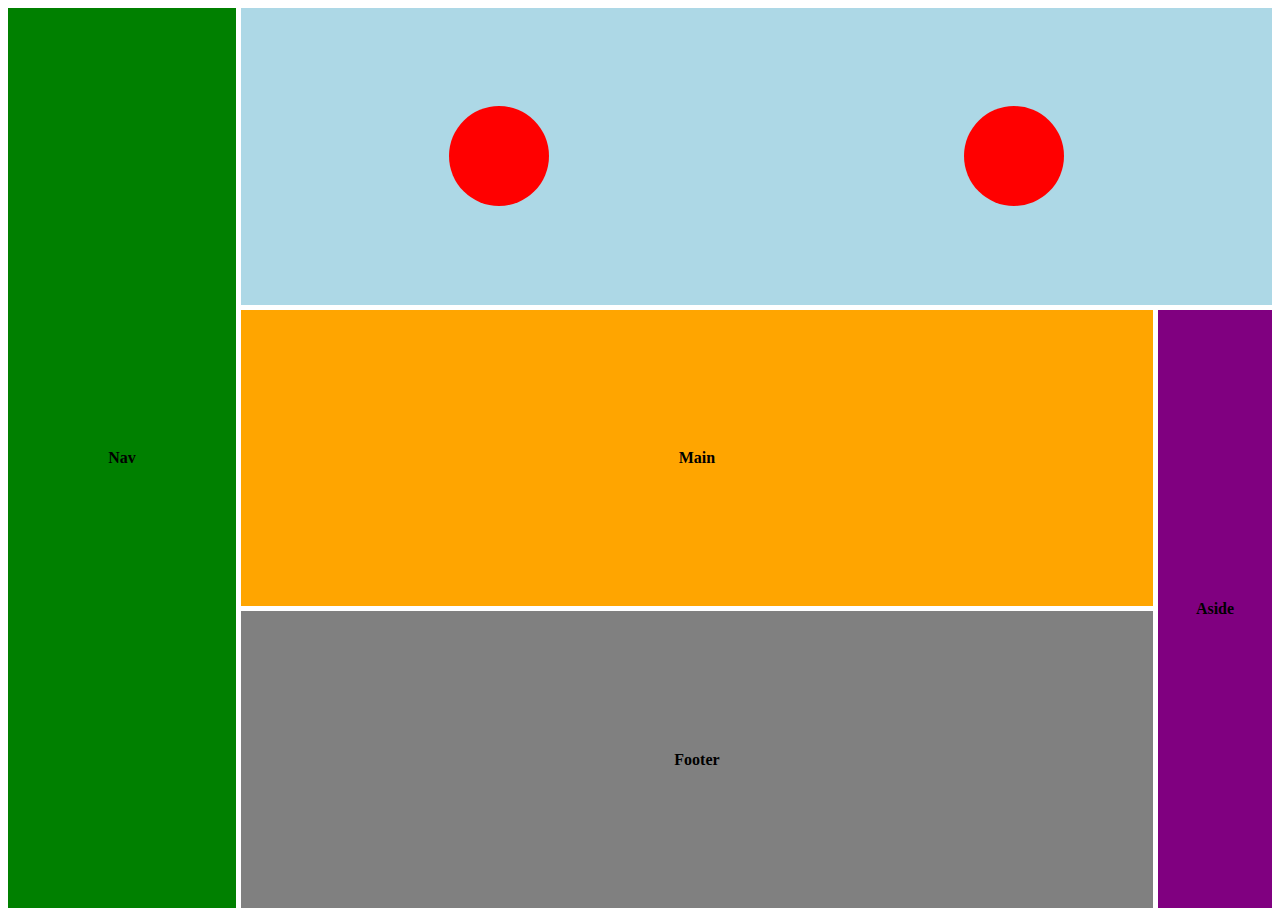
<file: public/grid.html>
<!DOCTYPE html>
<html>
<head>
	<title>Grid</title>
	<style type="text/css">
		.grid-container {
		  	display: grid;
		  	grid-template-columns: 1fr 4fr .5fr;
		  	grid-template-rows: 1fr 1fr 1fr;
		  	height: 100vh;
		  	grid-column-gap: 5px;
		  	grid-row-gap: 5px;
		  	grid-template-areas: 
		  		"nav header header"
		  		"nav main aside"
		  		"nav footer aside"; 
		  	/*
		  	grid-template-columns: 24vw 50vw 24vw;
		  	grid-template-rows: 25vh 60vh 15vh;
		  	
		  	
		  	
		  	
		  	
		  	*/

		}
		.grid-item{
			display: flex;
			justify-content: center;
			align-items: center;
			font-weight: bold;
			
		}

		header{
			display: flex;
			flex-direction: row;
			justify-content: space-around !important;
			background: lightblue;
			grid-area: header;
			/*
			grid-column: 1 / span 3;
			grid-row: 1;
			
			
  			*/
		}

		nav{
			grid-area: nav;
			background: green;
			
			/*
			grid-row: 2 / span 2;
			grid-column: 1;
			*/
		}

		main{
			grid-area: main;
			background: orange;
			flex-direction: column;
		}

		aside{
			grid-area: aside;
			background: purple;
			
		}

		footer{
			
			grid-area: footer;
			background: gray;
			/*
			grid-column: 2 / span 2;
			grid-row: 3;
			*/
		}

		 .grid-container2>div {
			background: blue;
			width: 75px;
			height: 75px;
			border-radius: 10px;
			display: flex;
			justify-content: center;
			align-items: center;
			
		}

		.grid-container2{
			display: grid;
			grid-template-columns: auto auto auto;
			grid-template-rows: auto auto;
			width: 35vw;
			height: 35vh;
			justify-content: space-between;
			align-content: space-around;
		}

		.circle{
			background: red;
			width: 100px;
			height: 100px;
			border-radius: 50%
		}
	</style>
</head>
<body>
	<div class="grid-container">
		<header class="grid-item">
			
			<div class="circle"></div>
			<div class="circle"></div>
			<!-- 
			<p>Header</p>
			 -->
		</header>
		<nav class="grid-item"> 
			<p>Nav</p>
		</nav>
		<main class="grid-item">
			<p>Main</p>
			<!--
			<div class="grid-container2">
				<div>1</div>
				<div>2</div>
				<div>3</div>
				<div>4</div>
				<div>5</div>
				<div>6</div>
			</div>
		-->
		</main>
		<aside class="grid-item">
			<p>Aside</p>
		</aside>
		<footer class="grid-item">
			<p>Footer</p>
		</footer>
	</div>
</body>
</html>
</file>
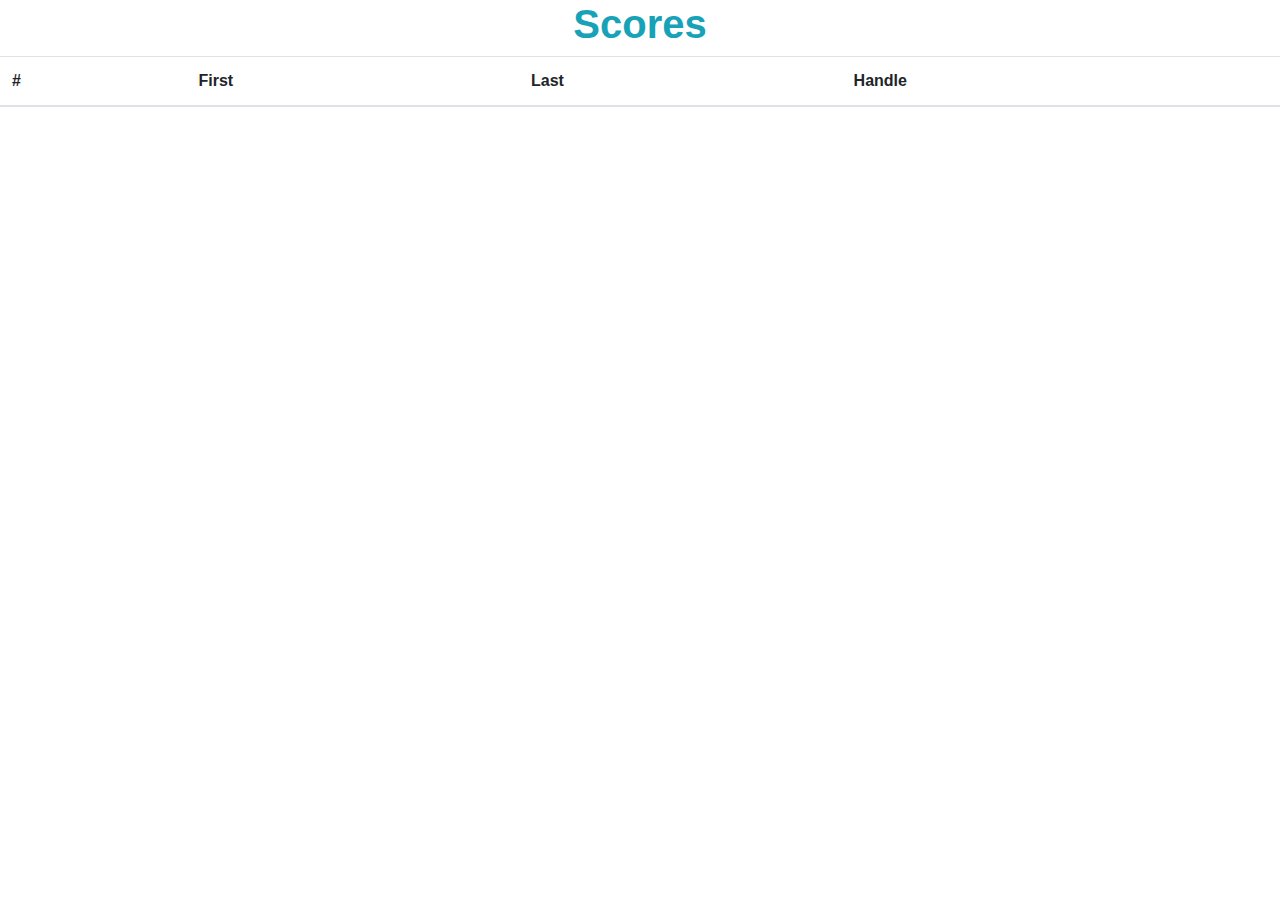
<file: public/scores.html>
<!DOCTYPE html>
 <html>
     <head>
        <meta charset="utf-8">
        <meta http-equiv="X-UA-Compatible" content="IE=edge">
        <meta name="viewport" content="width=device-width,initial-scale=1.0">
        <meta name='apple-mobile-web-app-capable' content='yes'>
        <meta name='mobile-web-app-capable' content='yes'>
        <meta name='apple-mobile-web-app-status-bar-style' content='black-translucent'>
        <meta name="google-signin-scope" content="profile email">
        <meta name="google-signin-client_id" content="MY_CLIENT_ID_ON_GOOGLE_DEV.apps.googleusercontent.com">
        <script src="https://apis.google.com/js/api.js"></script>
        <script src="https://apis.google.com/js/platform.js" async defer></script>
        <!-- ICONO -->
        <link rel='icon' href='pikaicono.png'>
        <link rel='apple-touch-icon' href='pikaicono'>
        <link rel='shortcut icon' sizes='256x256' href='pikaicono'>
        <link rel="stylesheet" href="https://stackpath.bootstrapcdn.com/bootstrap/4.4.1/css/bootstrap.min.css" integrity="sha384-Vkoo8x4CGsO3+Hhxv8T/Q5PaXtkKtu6ug5TOeNV6gBiFeWPGFN9MuhOf23Q9Ifjh" crossorigin="anonymous">
        <title>Pika Garden</title>
        <link rel="stylesheet" href="main.css">
     </head>
     <body>
         <h1 class="text-center font-weight-bold text-info">Scores</h1>
         <table class="table">
            <thead>
              <tr>
                <th scope="col">#</th>
                <th scope="col">First</th>
                <th scope="col">Last</th>
                <th scope="col">Handle</th>
              </tr>
            </thead>
            <tbody>
              
            </tbody>
          </table>

        <script src="https://code.jquery.com/jquery-3.4.1.slim.min.js" integrity="sha384-J6qa4849blE2+poT4WnyKhv5vZF5SrPo0iEjwBvKU7imGFAV0wwj1yYfoRSJoZ+n" crossorigin="anonymous"></script>
        <script src="https://cdn.jsdelivr.net/npm/popper.js@1.16.0/dist/umd/popper.min.js" integrity="sha384-Q6E9RHvbIyZFJoft+2mJbHaEWldlvI9IOYy5n3zV9zzTtmI3UksdQRVvoxMfooAo" crossorigin="anonymous"></script>
        <script src="https://stackpath.bootstrapcdn.com/bootstrap/4.4.1/js/bootstrap.min.js" integrity="sha384-wfSDF2E50Y2D1uUdj0O3uMBJnjuUD4Ih7YwaYd1iqfktj0Uod8GCExl3Og8ifwB6" crossorigin="anonymous"></script>
     </body>
 </html>
</file>
<file: public/main.css>
#pika{
    background-image: url('https://images5.alphacoders.com/614/614955.png');
    background-size: cover;
    background-repeat: no-repeat;
    height: 100%;
    font-family: 'Numans', sans-serif;
    }
#chu{
    background-image: url('fondo4.jpg');
    background-size: cover;
    background-repeat: no-repeat;
    height: 100%;
    font-family: 'Numans', sans-serif;
}
.container{
    height: 100%;
    align-content: center;
    }
.card{
    height: 370px;
    margin-top: auto;
    margin-bottom: auto;
    width: 400px;
    background-color: rgba(149, 202, 51, 0.5) !important;
    }
.card-header h3{
    color: white;
    text-align: center;
    }

.rectangulo1{
    width: 300px;
    height: 100px;
    border: 3px solid #555;
    background: #ff0000;
    display: relative;
    margin-top: 70px;
    margin-left: 490px;
    text-align: center;
}
.rectangulo3{
    width: 300px;
    height: 100px;
    border: 3px solid #555;
    background: #FFD700;
    display: relative;
    margin-top: 70px;
    margin-left: 490px;
    text-align: center;
}
.rectangulo2{
    width: 300px;
    height: 100px;
    border: 3px solid #555;
    background: #4169E1;
    display: relative;
    margin-top: 70px;
    margin-left: 490px;
    text-align: center;
    
}
</file>
